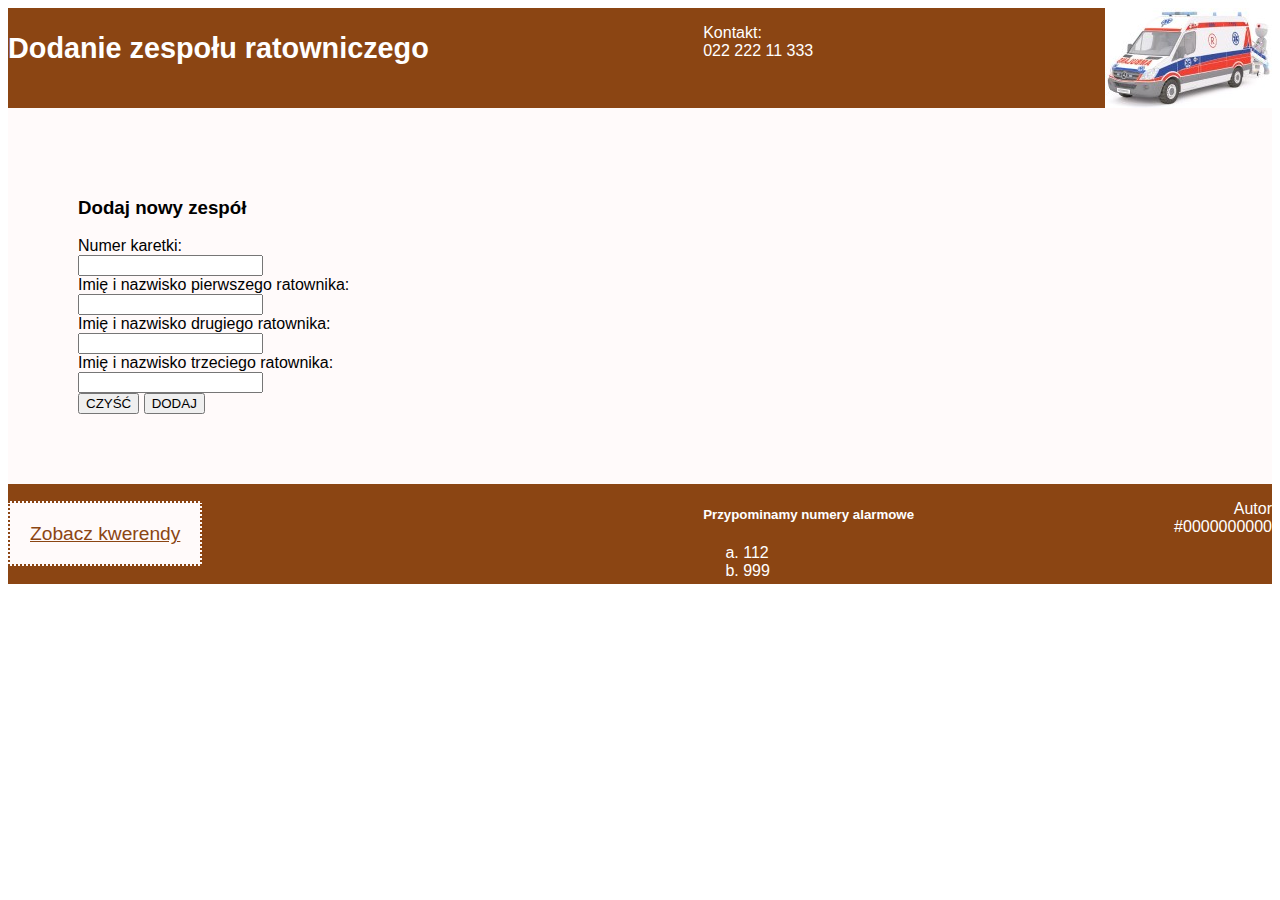
<file: EE.09-2022-1-03/ratownicy.html>
<!DOCTYPE html>
<html>
<head>
    <meta charset="UTF-8">
    <title>Zespoły ratownicze</title>
    <link rel="stylesheet" href="styl3.css">
</head>
<body>
    <section id="baner-lewy"><h2>Dodanie zespołu ratowniczego</h2></section>
    <section id="baner-srodek"><p>Kontakt:<br> 022 222 11 333</p></section>
    <section id="baner-prawy"><img src="obraz.jpg" alt="Ratownicy"></section>
    <section id="glowny">
        <h3>Dodaj nowy zespół</h3>
        <form action="http://localhost/egzaminy/EE.09-2022-1-03/dodanie.php" method="post">
            Numer karetki:<br>
            <input type="number" name="nr" id=""><br>
            Imię i nazwisko pierwszego ratownika:<br>
            <input type="text" name="imie1" id=""><br>
            Imię i nazwisko drugiego ratownika:<br>
            <input type="text" name="imie2" id=""><br>
            Imię i nazwisko trzeciego ratownika:<br>
            <input type="text" name="imie3" id=""><br>
            <input type="reset" value="CZYŚĆ">
            <input type="submit" value="DODAJ">
        </form>
    </section>
    <section id="stopka-lewy"><a href="kwerendy.txt" download="kwerendy.txt">Zobacz kwerendy</a></section>
    <section id="stopka-srodek">
        <h5>Przypominamy numery alarmowe</h5>
        <ol type="a">
            <li>112</li>
            <li>999</li>
        </ol>
    </section>
    <section id="stopka-prawy">
        <p>Autor<br>
        #0000000000</p>
    </section>
</body>
</html>
</file>
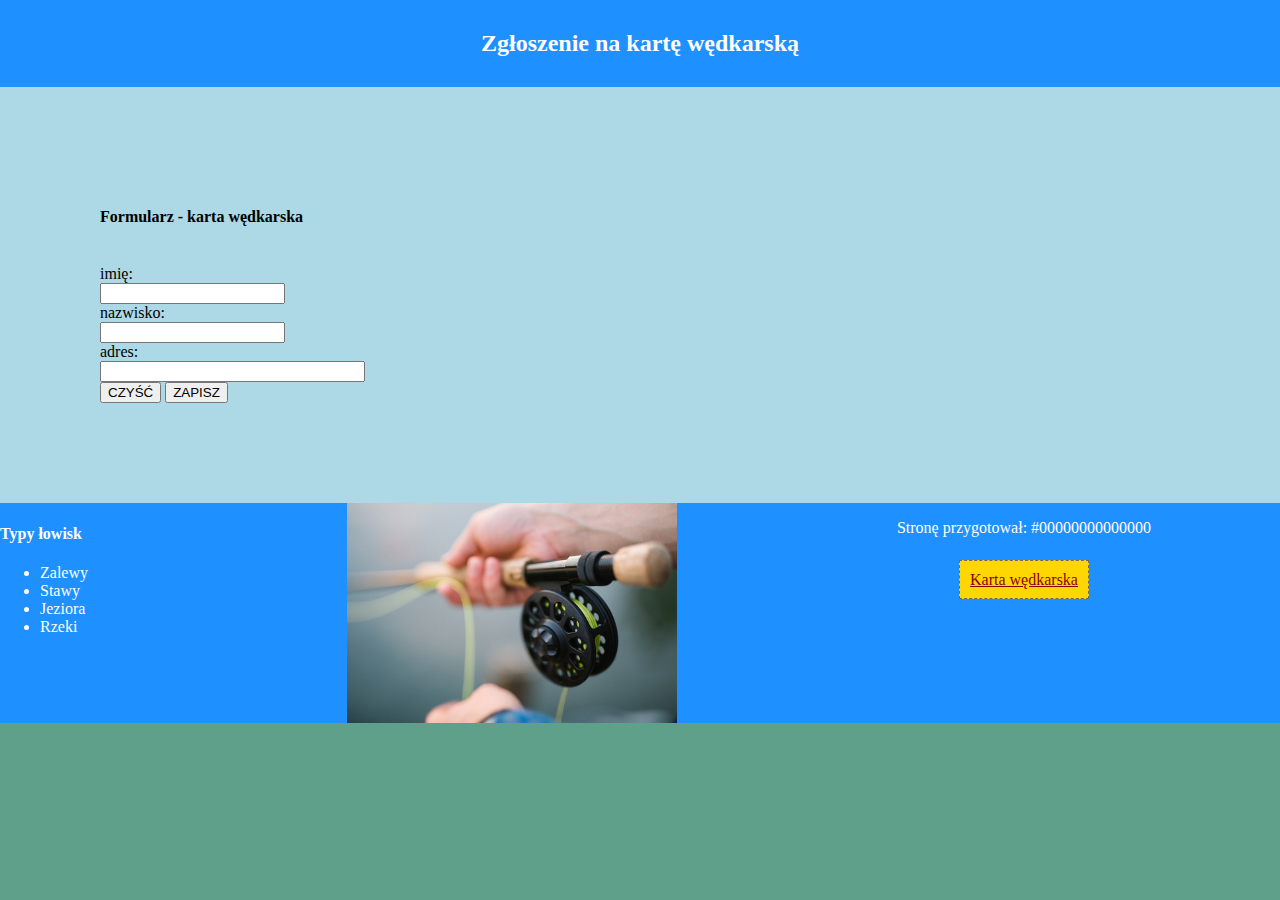
<file: EE0-09-2022-01-011/pesel/karta.html>
<!DOCTYPE html>
<html lang="en">
<head>
    <meta charset="UTF-8">
    <meta http-equiv="X-UA-Compatible" content="IE=edge">
    <meta name="viewport" content="width=device-width, initial-scale=1.0">
    <link rel="stylesheet" href="styl_1.css">
    <title>Karty wędkarskie</title>
</head>
<body>
    <div id="container">
        <section id="banner">
            <h2>Zgłoszenie na kartę wędkarską</h2>
        </section>
        <section id="content">
            <h4>Formularz - karta wędkarska</h4><br>
                <form action="http://localhost/egzaminy/ee-09-2022-01-01/pesel/zapisz.php" method="post">
                    imię:<br><input type="text" name="imie"><br>
                    nazwisko:<br><input type="text" name="nazwisko"><br>
                    adres:<br><input type="text" size="30" name="adres"><br>
                    <button type="reset">CZYŚĆ</button>
                    <button type="submit" id="submit">ZAPISZ</button>
                </form>
                
        </section>
        <section id="block1">
            <h4>Typy łowisk</h4>
            <ul>
                <li>Zalewy</li>
                <li>Stawy</li>
                <li>Jeziora</li>
                <li>Rzeki</li>
            </ul>
        </section>
        <section id="block2">
            <img src="wedka.jpg" alt="karta wędkarska" height="220px">
        </section>
        <section id="block3">
            <p>Stronę przygotował: #00000000000000</p><br>
            <a href="http://www.kartawedkarska.pl/" id="link">Karta wędkarska</a>
        </section>
        <div name="wynik">
            
        </div>
    </div>


</body>
</html>
</file>
<file: EE.09-2022-1-03/styl3.css>
*{
    font-family: Arial;
}
#baner-lewy, #baner-srodek, #baner-prawy, #stopka-lewy, #stopka-srodek, #stopka-prawy{
    background-color:  SaddleBrown;
    color: white;
    height: 100px;
}
#baner-lewy, #stopka-lewy{
    width: 55%;
    font-size: 120%;
    float: left;
}
#baner-srodek, #stopka-srodek{
    width: 25%;
    float: left;
}
#baner-prawy, #stopka-prawy{
    width: 20%;
    text-align: right;
    float: left;
}
#glowny{
    background-color: Snow;
    padding: 70px;
    clear: both;
}
a:link{
    border: 2px dotted saddlebrown;
    background-color: snow;
    color: SaddleBrown;
    padding: 20px;
    line-height: 100px;
}
ol{
    list-style-type: lower-alpha;
}
</file>
<file: EE0-09-2022-01-011/pesel/styl_1.css>
body{
    margin: 0px;
    box-sizing: border-box;
    background-color: rgb(94, 160, 138);
    font-family: Georgia;
}
#banner{
    background-color: DodgerBlue;
    color: white;
    padding: 10px;
    text-align: center;
}
#content{
    background-color: LightBlue;
    padding: 100px;
}
#block1{
    background-color: DodgerBlue;
    width: 20%;
    height: 220px;
    color: white;
    float: left;
}
#block2,#block3{
    background-color: DodgerBlue;
    color: white;
    width: 40%;
    height: 220px;
    text-align: center;
    float: left;
}
#link{
    border: dashed 1px DimGray;
    background-color: Gold;
    color: DarkRed;
    padding: 10px;
}
</file>
